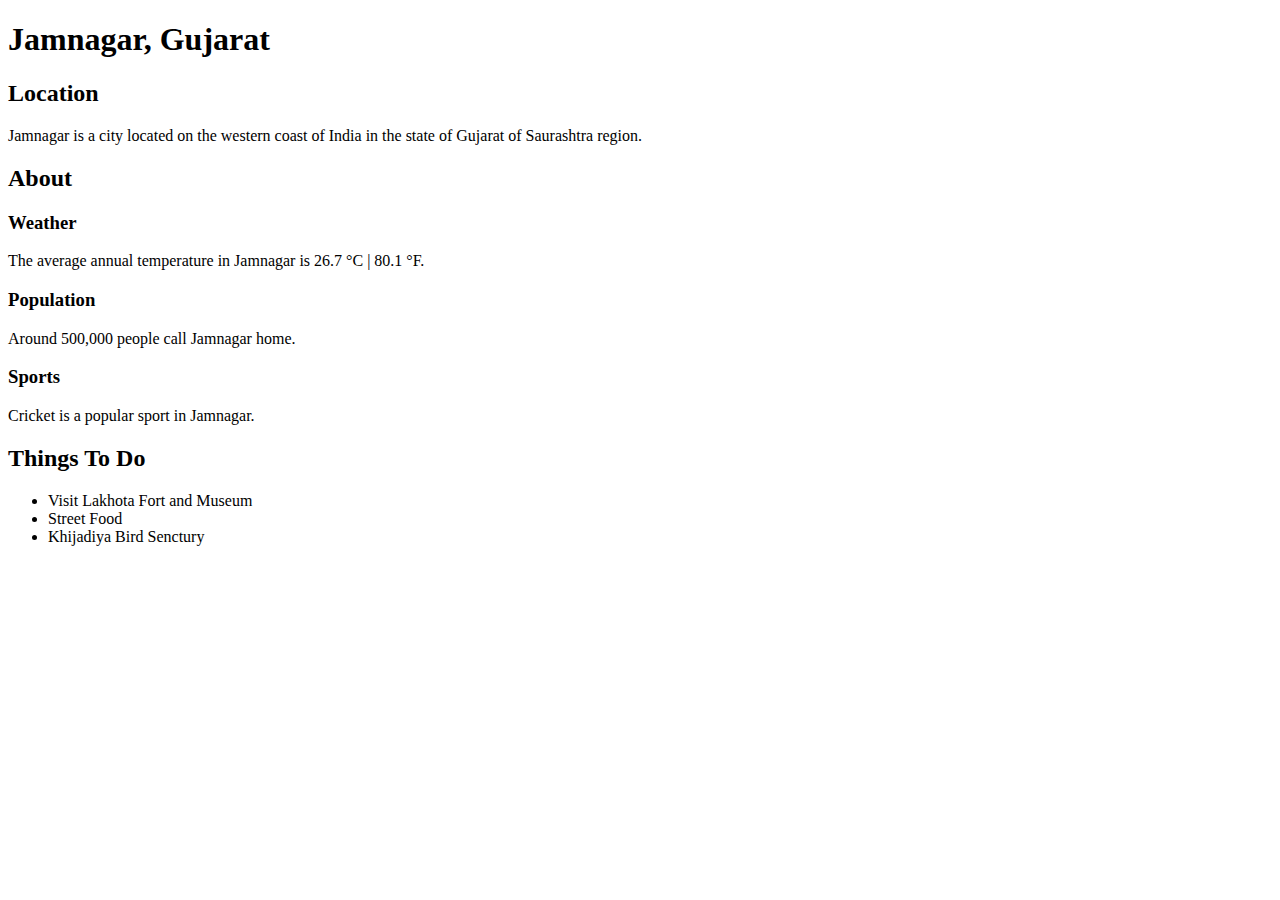
<file: Week-1/Session-02-HTML_Deployment/Intermediate/index.html>
<!DOCTYPE html>
<html lang="en">
<head>
    <meta charset="UTF-8">
    <title>My Hometown</title>
</head>
<body>
    <h1>Jamnagar, Gujarat</h1>
    <section>
        <h2>Location</h2>
        <p>Jamnagar is a city located on the western coast of India in the state of Gujarat of Saurashtra region.</p>
    </section>

    <section>
        <h2>About</h2>
        <section>
            <h3>Weather</h3>
            <p>The average annual temperature in Jamnagar is 26.7 °C | 80.1 °F.</p>
        </section>

        <section>
            <h3>Population</h3>
            <p>Around 500,000 people call Jamnagar home.</p>
        </section>

        <section>
            <h3>Sports</h3>
            <p>Cricket is a popular sport in Jamnagar.</p>
        </section>
    </section>

    <section>
        <h2>Things To Do</h2>
        <ul>
            <li>Visit Lakhota Fort and Museum</li>
            <li>Street Food</li>
            <li>Khijadiya Bird Senctury</li>
        </ul>
        
    </section>
</body>
</html>
</file>
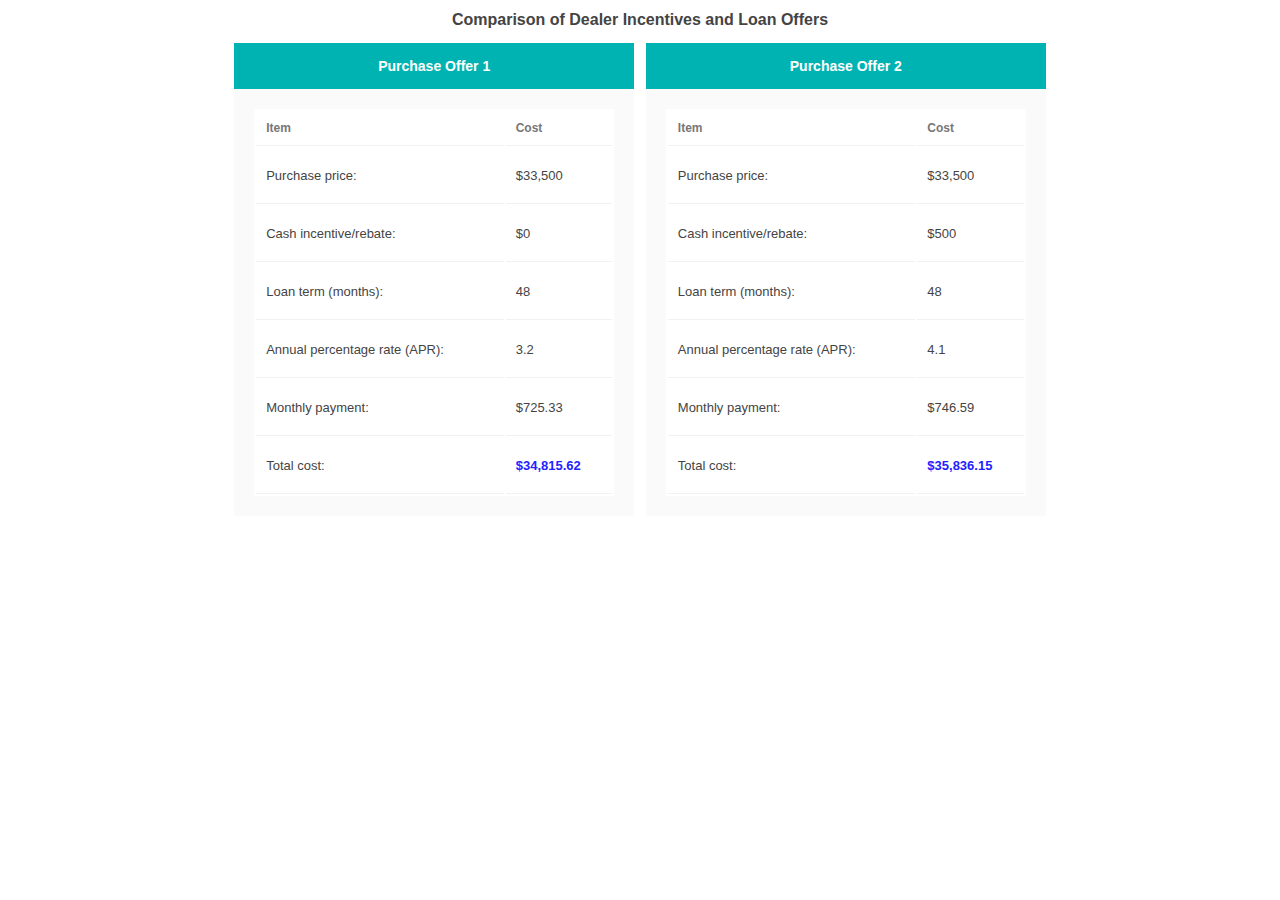
<file: Week-2/Session-05_Basic_CSS/Assignments/Auto loan (CSS)/index.html>
<!DOCTYPE html>
<html lang="en">
<head>
   <meta charset="UTF-8">
   <title>Auto Purchase Offer and Loan Comparison</title>
   <link href="style.css" rel="stylesheet">
</head>
<body>
	<div class="container">
      <h1>Comparison of Dealer Incentives and Loan Offers</h1>
		<div class="offer">
		   <div class="offerTitle">Purchase Offer 1</div>
		   <div class="offerContents">
		   <table>
		      <tr>
		         <th>Item</th>
		         <th>Cost</th>
		      </tr>
		      <tr>
		         <td>Purchase price:</td>
		         <td>$33,500</td>
		      </tr>
		      <tr>
		         <td>Cash incentive/rebate:</td>
		         <td>$0</td>
		      </tr>
		      <tr>
		         <td>Loan term (months):</td>
		         <td>48</td>
		      </tr>
		      <tr>
		         <td>Annual percentage rate (APR):</td>
		         <td>3.2</td>
		      </tr>
		      <tr>
		         <td>Monthly payment:</td>
		         <td>$725.33</td>
		      </tr>
		      <tr>
		         <td>Total cost:</td>
		         <td class="finalValue">$34,815.62</td>
		      </tr>
		   </table>
		   </div>
		</div>
		<div class="offer">
		   <div class="offerTitle">Purchase Offer 2</div>
		   <div class="offerContents">
		   <table>
		      <tr>
		         <th>Item</th>
		         <th>Cost</th>
		      </tr>
		      <tr>
		         <td>Purchase price:</td>
		         <td>$33,500</td>
		      </tr>
		      <tr>
		         <td>Cash incentive/rebate:</td>
		         <td>$500</td>
		      </tr>
		      <tr>
		         <td>Loan term (months):</td>
		         <td>48</td>
		      </tr>
		      <tr>
		         <td>Annual percentage rate (APR):</td>
		         <td>4.1</td>
		      </tr>
		      <tr>
		         <td>Monthly payment:</td>
		         <td>$746.59</td>
		      </tr>
		      <tr>
		         <td>Total cost:</td>
		         <td class="finalValue">$35,836.15</td>
		      </tr>
		   </table>
		   </div>
		</div>
	</div>
</body>
</html>
</file>
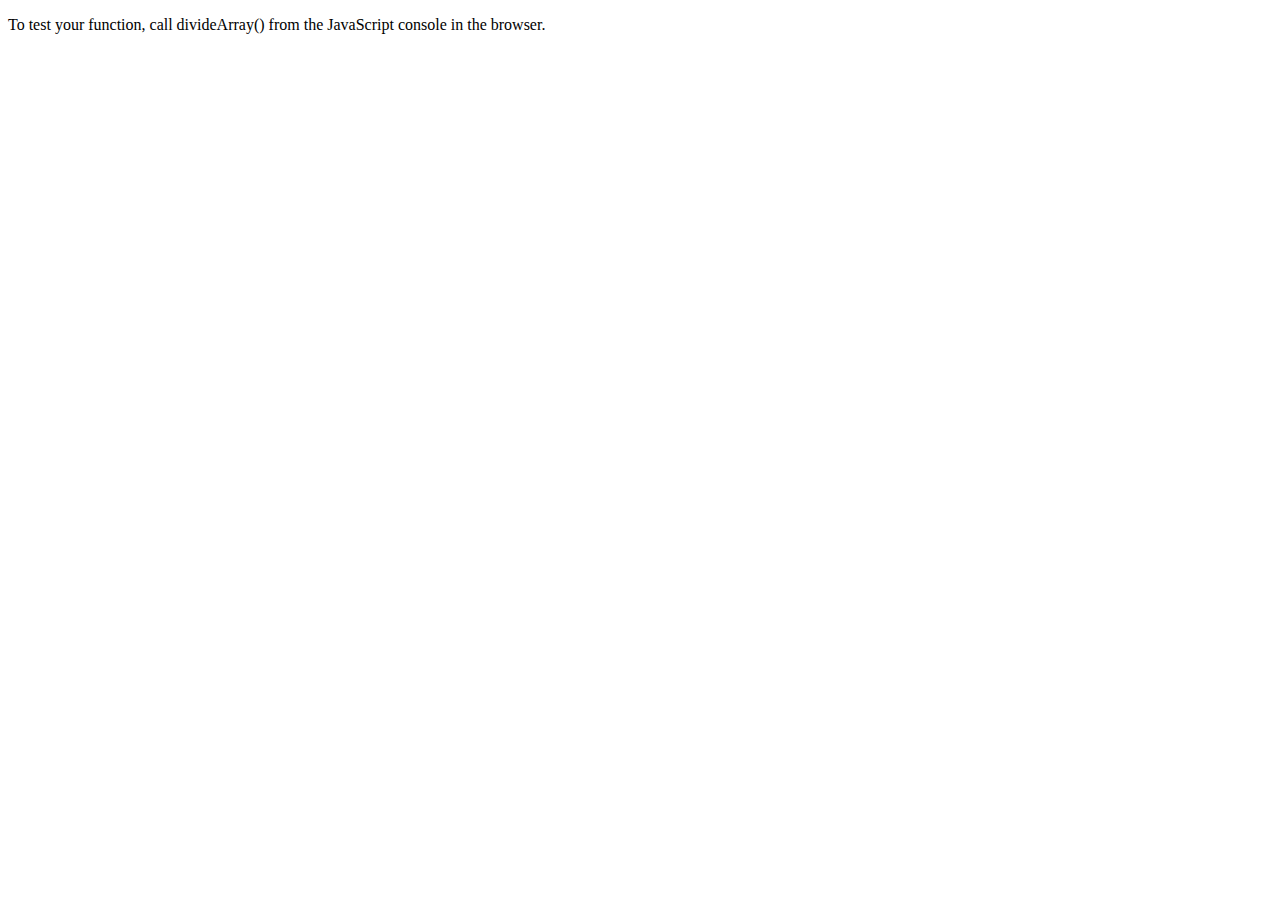
<file: Week-3/Session-09_JS_Basics/Assignments/JavaScript arrays/index.html>
<!DOCTYPE HTML>
<html lang="en">
   <head>
   	<title>JavaScript Array Lab</title>
   	<script src="script.js"></script>
	</head>
	<body>
		<p>To test your function, call divideArray() 
      from the JavaScript console in the browser.</p>
	</body>
</html>
</file>
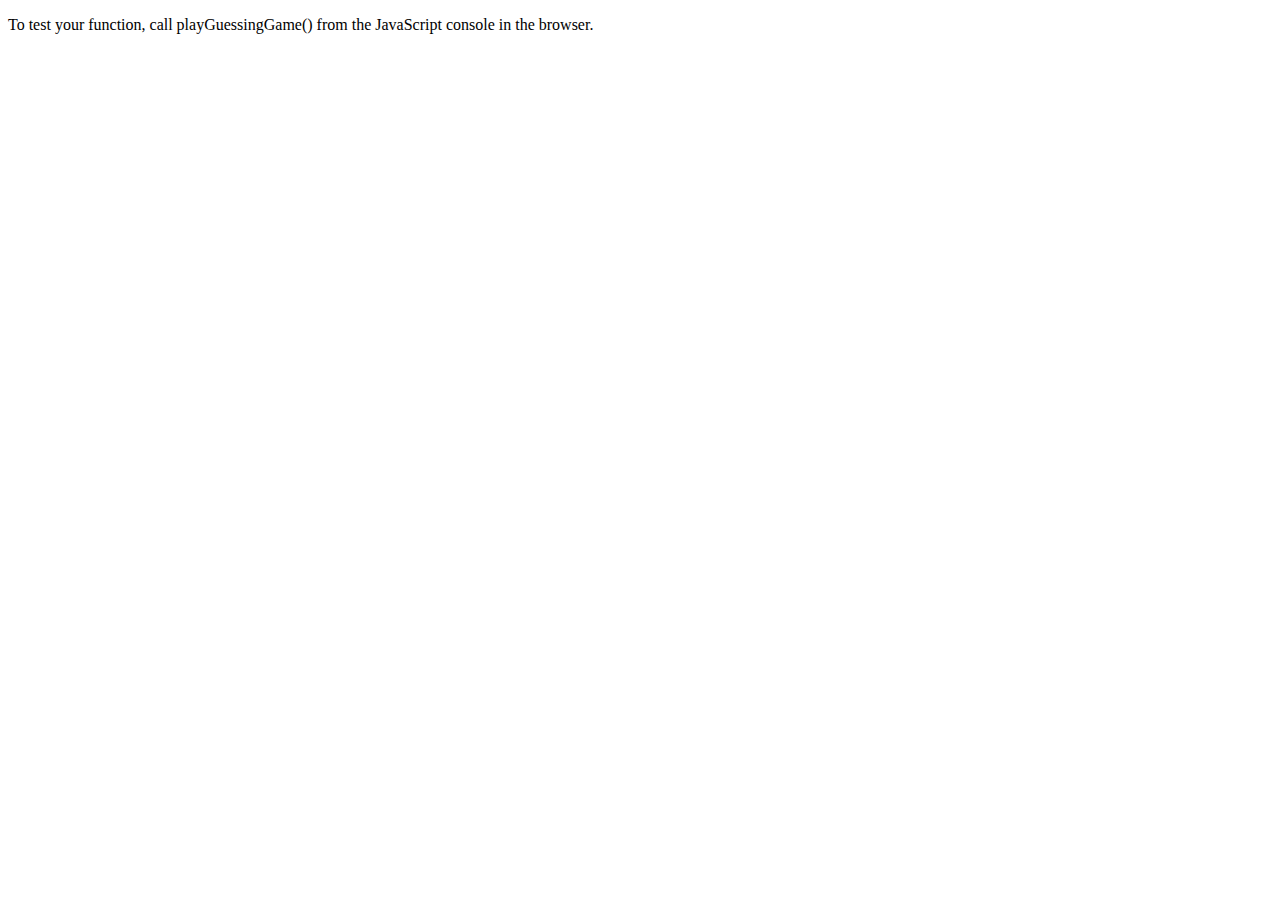
<file: Week-3/Session-09_JS_Basics/Assignments/JavaScript number guessing game/index.html>
<!DOCTYPE HTML>
<html lang="en">
   <head>
      <title>JavaScript Guessing Game Lab</title>
      <script src="script.js"></script>
   </head>
   <body>
      <p>To test your function, call playGuessingGame() 
      from the JavaScript console in the browser.</p>
   </body>
</html>
</file>
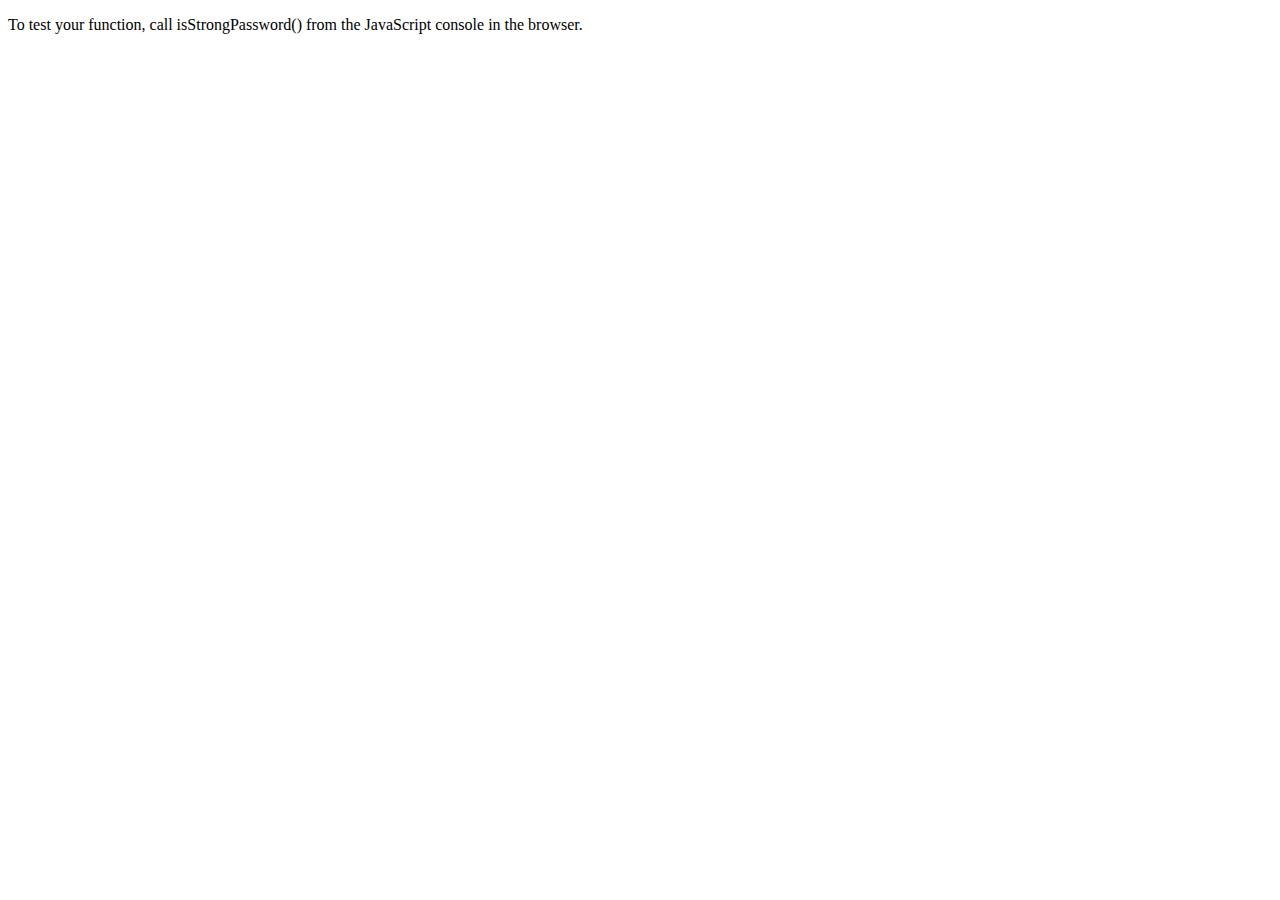
<file: Week-3/Session-09_JS_Basics/Assignments/JavaScript password strength/index.html>
<!DOCTYPE HTML>
<html lang="en">
   <head>
      <title>JavaScript Password Strength Lab</title>
      <script src="script.js"></script>
   </head>
   <body>
      <p>To test your function, call isStrongPassword() 
      from the JavaScript console in the browser.</p>
   </body>
</html>
</file>
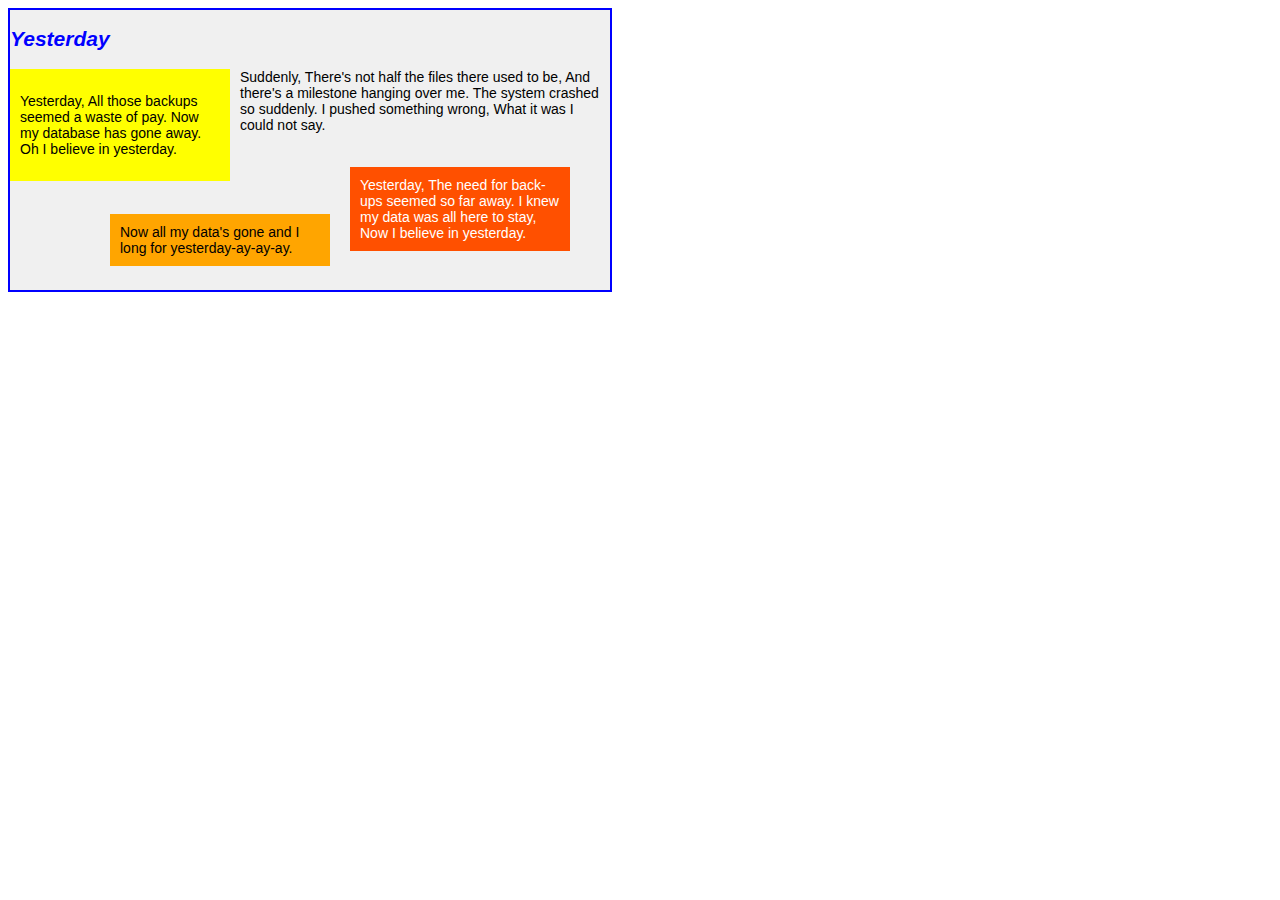
<file: Week-2/Session-06_Adv_CSS/Assignments/Optional/CSS practice/index.html>
<!DOCTYPE html>
<html lang="en">
<head>
   <title>CSS Practice</title>

   <style>
      body {
        font-family: Arial, Helvetica, sans-serif;
        font-size: 14px;
      }
      .mainBox {
        display: inline-block;
        width: 600px;
        height: 280px;
        border: 2px solid blue;
        background-color: #f0f0f0;
      }
      h2 {
        color: blue;
        font-style: italic;
      }
      .section1 {
        width: 200px;
        background-color: yellow;
        text-justify: distribute;
        padding: 10px;
        margin: 0 10px 0 0;
        float: left;
      }
      .section2 {
      }
      .section3 {
        background-color: orange;
        position: absolute;
        left: 110px;
        top: 200px;
        width: 200px;
        padding: 10px;
      }
      .section4 {
        background-color: rgb(255, 80, 0);
        color: white;
        float: right;
        width: 200px;
        padding: 10px;
        margin: 20px 40px 0 0;
      }
    </style>
</head>
<body>
<!-- Your solution here -->
<div class="mainBox">
   <h2>Yesterday</h2>
   <div class="section1">
     <p>
       Yesterday, All those backups seemed a waste of pay. Now my database
       has gone away. Oh I believe in yesterday.
     </p>
   </div>

   <div class="section2">
     <p>
       Suddenly, There's not half the files there used to be, And there's a
       milestone hanging over me. The system crashed so suddenly. I pushed
       something wrong, What it was I could not say.
     </p>
   </div>

   <div class="section2">
     <p class="section3">
       Now all my data's gone and I long for yesterday-ay-ay-ay.
     </p>
   </div>

   <div class="section2">
     <p class="section4">
       Yesterday, The need for back-ups seemed so far away. I knew my data
       was all here to stay, Now I believe in yesterday.
     </p>
   </div>
 </div>
</body>
</html>
</file>
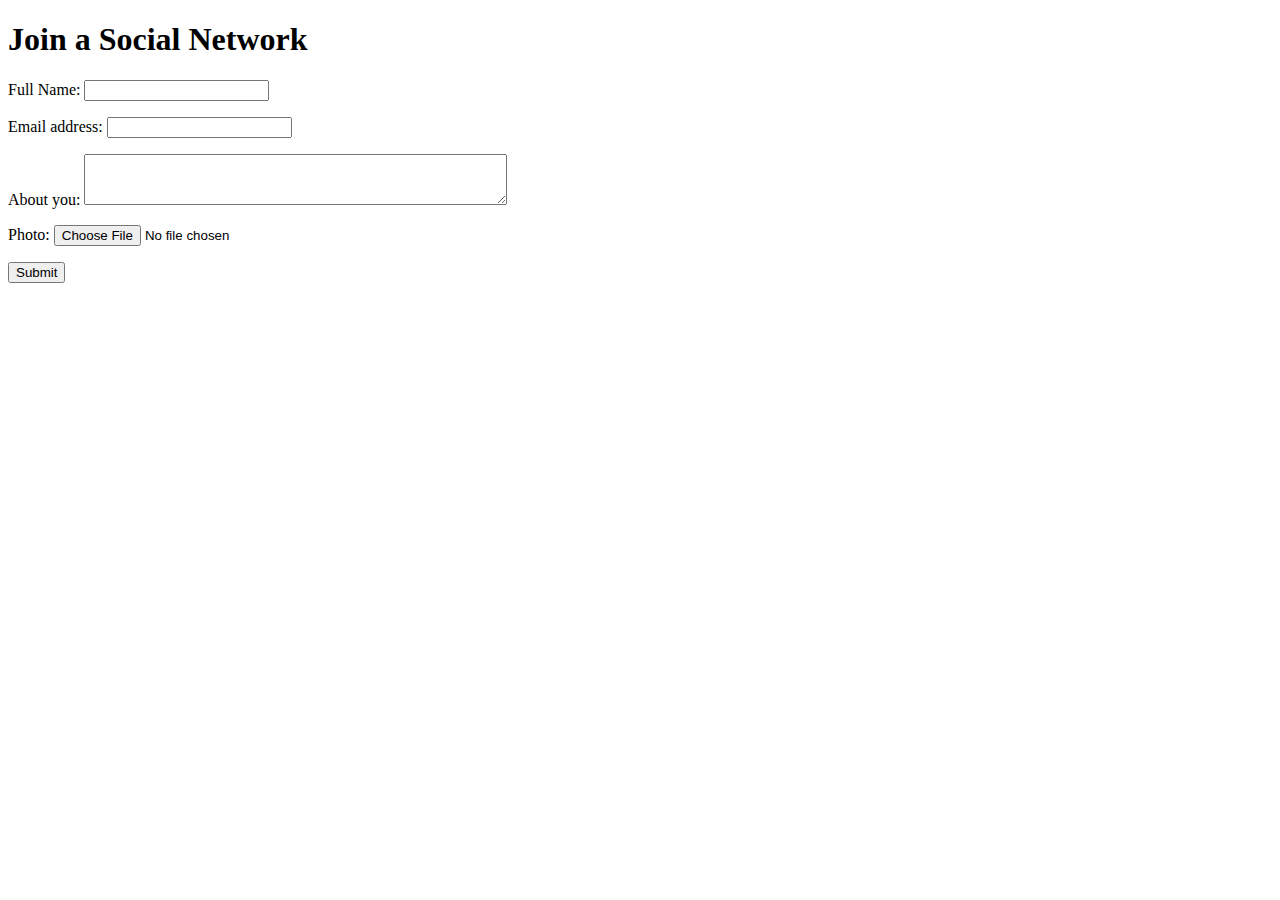
<file: Week-1/Session-04_Advanced_HTML/1. Form Joining a Social Network.html>
<!DOCTYPE html>
<html lang="en">
<head>
    <meta charset="UTF-8">
    <style>
        form div {
        margin-bottom: 1em;
        }
    </style>
</head>
<body>

    <h1>Join a Social Network</h1>
    <form method="POST" action="#" enctype="multipart/form-data">
        <div>
          <label for="fullName">Full Name:</label>
          <input type="text" id="fullName" name="fullName" required>
        </div>
        <div>
          <label for="email">Email address:</label>
          <input type="email" id="email" name="email" required>
        </div>
        <div>
          <label for="about">About you:</label>
          <textarea id="about" name="about" rows="3" cols="50"></textarea>
        </div>
        <div>
          <label for="picture">Photo:</label>
          <input type="file" id="picture" name="picture">
        </div>
        <div>
          <input type="submit" value="Submit">
        </div>
      </form>
      
</body>
</html>
</file>
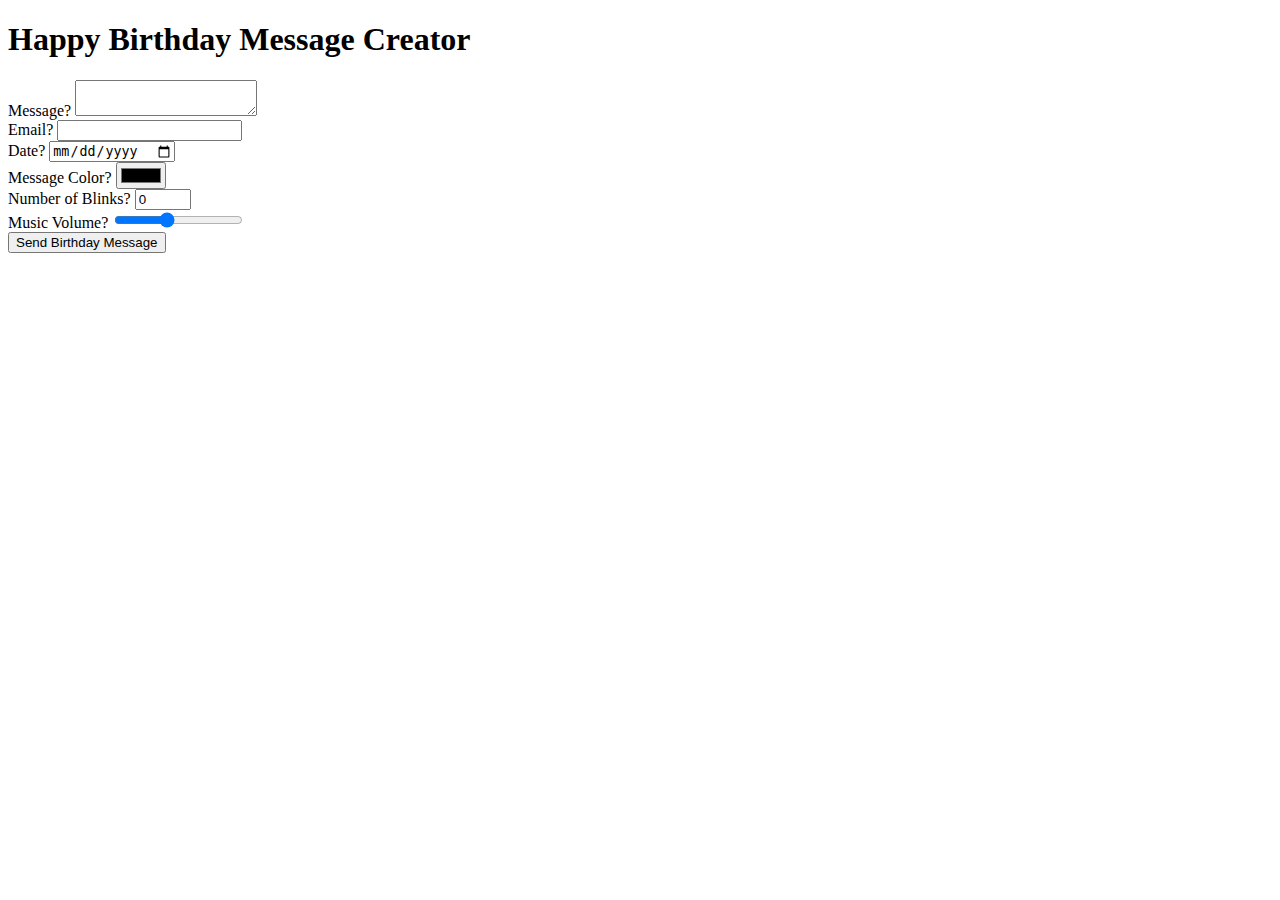
<file: Week-1/Session-04_Advanced_HTML/2. Happy Birthday.html>
<!DOCTYPE html>
<html lang="en">
<head>
    <meta charset="UTF-8">
    <title>Document</title>
</head>
<body>
    
    <h1>Happy Birthday Message Creator</h1>
    <form>
        <div>
          <label for="message">Message?</label>
          <textarea id="message" name="message"></textarea>
        </div>
        <div>
          <label for="email">Email?</label>
          <input type="email" id="email" name="email" pattern="[a-zA-Z0-9-_\.]+@[a-zA-Z0-9-]+(?:\.[a-zA-Z0-9-]+)*">
        </div>
        <div>
          <label for="date">Date?</label>
          <input type="date" id="date" name="date">
        </div>
        <div>
          <label for="color">Message Color?</label>
          <input type="color" id="color" name="color">
        </div>
        <div>
          <label for="blink">Number of Blinks?</label>
          <input type="number" id="blink" name="blink" value="0" min="0" max="10">
        </div>
        <div>
          <label for="volume">Music Volume?</label>
          <input type="range" id="volume" name="volume" value="20" min="0" max="50">
        </div>
        <div>
          <button type="submit">Send Birthday Message</button>
        </div>
      </form>
      
    
</body>
</html>
</file>
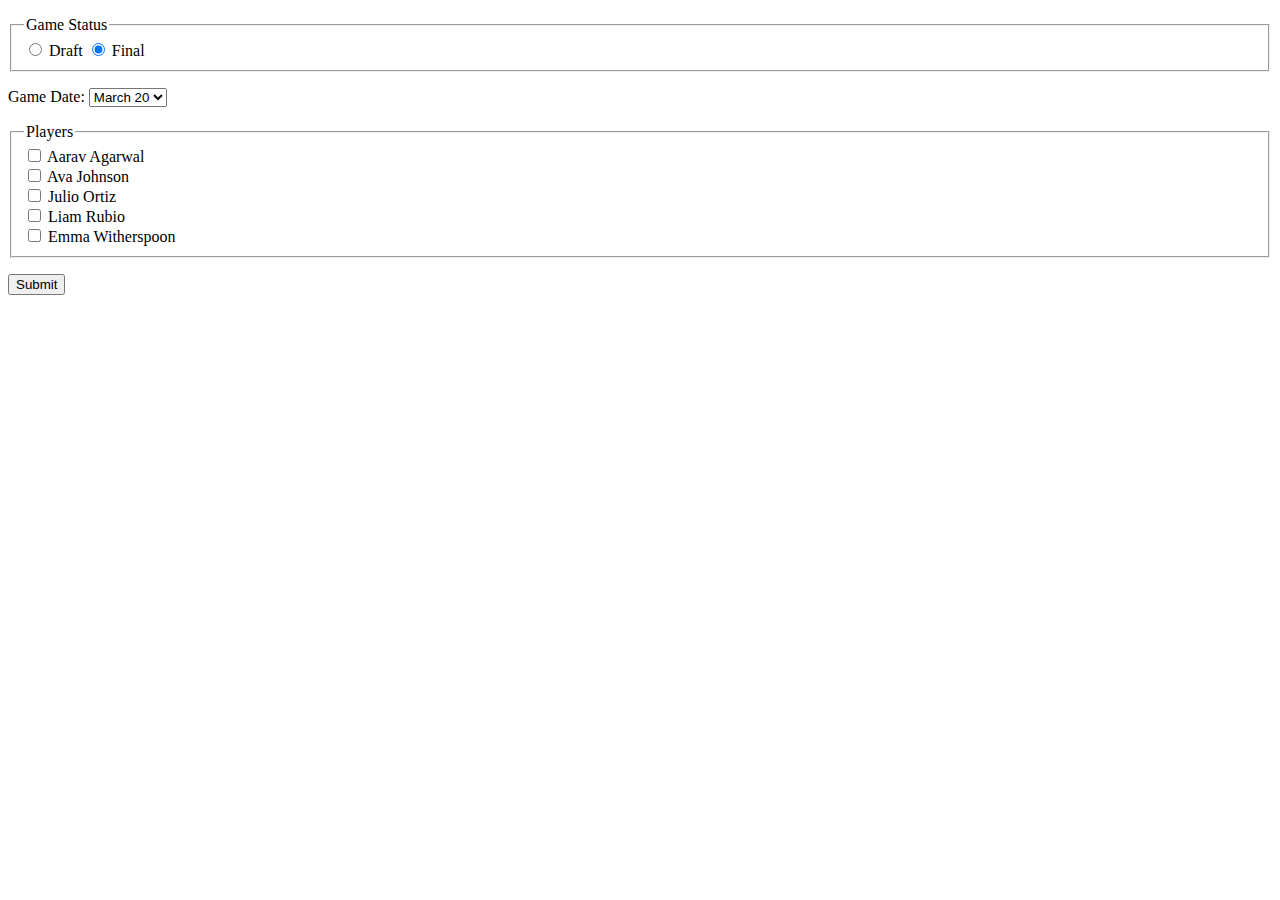
<file: Week-1/Session-04_Advanced_HTML/3. Starting Lineup.html>
<!DOCTYPE html>
<html lang="en">
<head>
    <meta charset="UTF-8">
    <title>Starting Lineup</title>
</head>
<body>

    <form>
        <p>
          <fieldset>
            <legend>Game Status</legend>
            <label>
              <input type="radio" name="status" value="Draft"> Draft
            </label>
            <label>
              <input type="radio" name="status" value="Final" checked> Final
            </label>
          </fieldset>
        </p>
        <p>
          <label for="gameDate">Game Date:</label>
          <select name="gameDate" id="gameDate">
            <option value="March 20">March 20</option>
            <option value="March 24">March 24</option>
            <option value="April 2">April 2</option>
            <option value="April 6">April 6</option>
            <option value="April 13">April 13</option>
          </select>
        </p>
        <p>
          <fieldset>
            <legend>Players</legend>
            <label>
              <input type="checkbox" name="player" value="Aarav Agarwal"> Aarav Agarwal
            </label>
            <br>
            <label>
              <input type="checkbox" name="player" value="Ava Johnson"> Ava Johnson
            </label>
            <br>
            <label>
              <input type="checkbox" name="player" value="Julio Ortiz"> Julio Ortiz
            </label>
            <br>
            <label>
              <input type="checkbox" name="player" value="Liam Rubio"> Liam Rubio
            </label>
            <br>
            <label>
              <input type="checkbox" name="player" value="Emma Witherspoon"> Emma Witherspoon
            </label>
          </fieldset>
        </p>
        <p>
          <input type="submit" value="Submit">
        </p>
      </form>
      
    
</body>
</html>
</file>
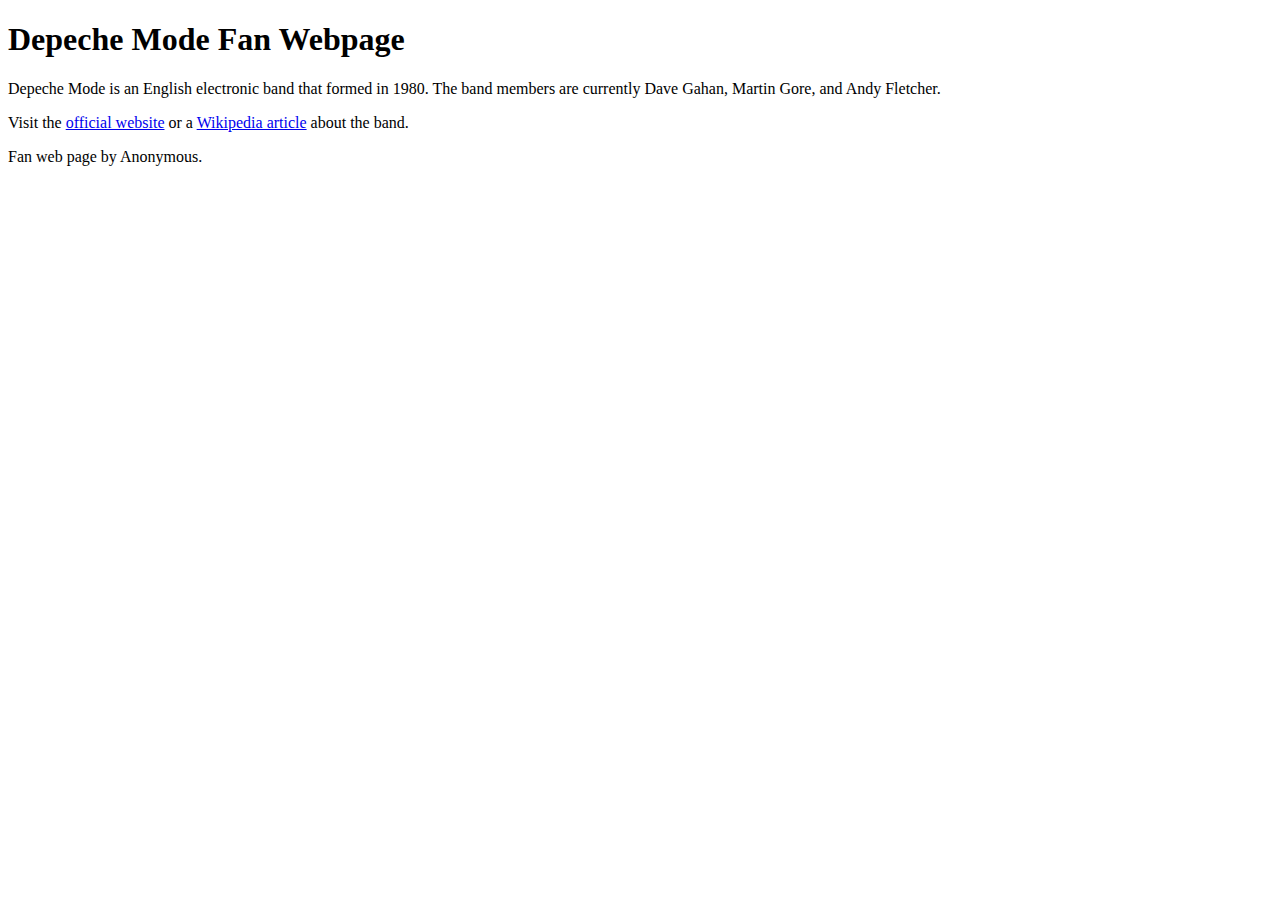
<file: Week-1/Session-04_Advanced_HTML/4. Fan Web Page.html>
<!DOCTYPE html>
<html lang="en">
<head>
    <meta charset="UTF-8">
    <title>Fan Web Page</title>
</head>
<body>
    <header><h1> Depeche Mode Fan Webpage</h1></header>

    <main>
    <p>Depeche Mode is an English electronic band that formed in 1980. The band members are currently Dave Gahan, Martin Gore, and Andy Fletcher.</p>
    <p>Visit the <a href="#">official website</a> or a <a href="#">Wikipedia article</a> about the band.</p>
    </main>

    <footer>
    <p>Fan web page by Anonymous.</p>
    </footer>
</body>
</html>
</file>
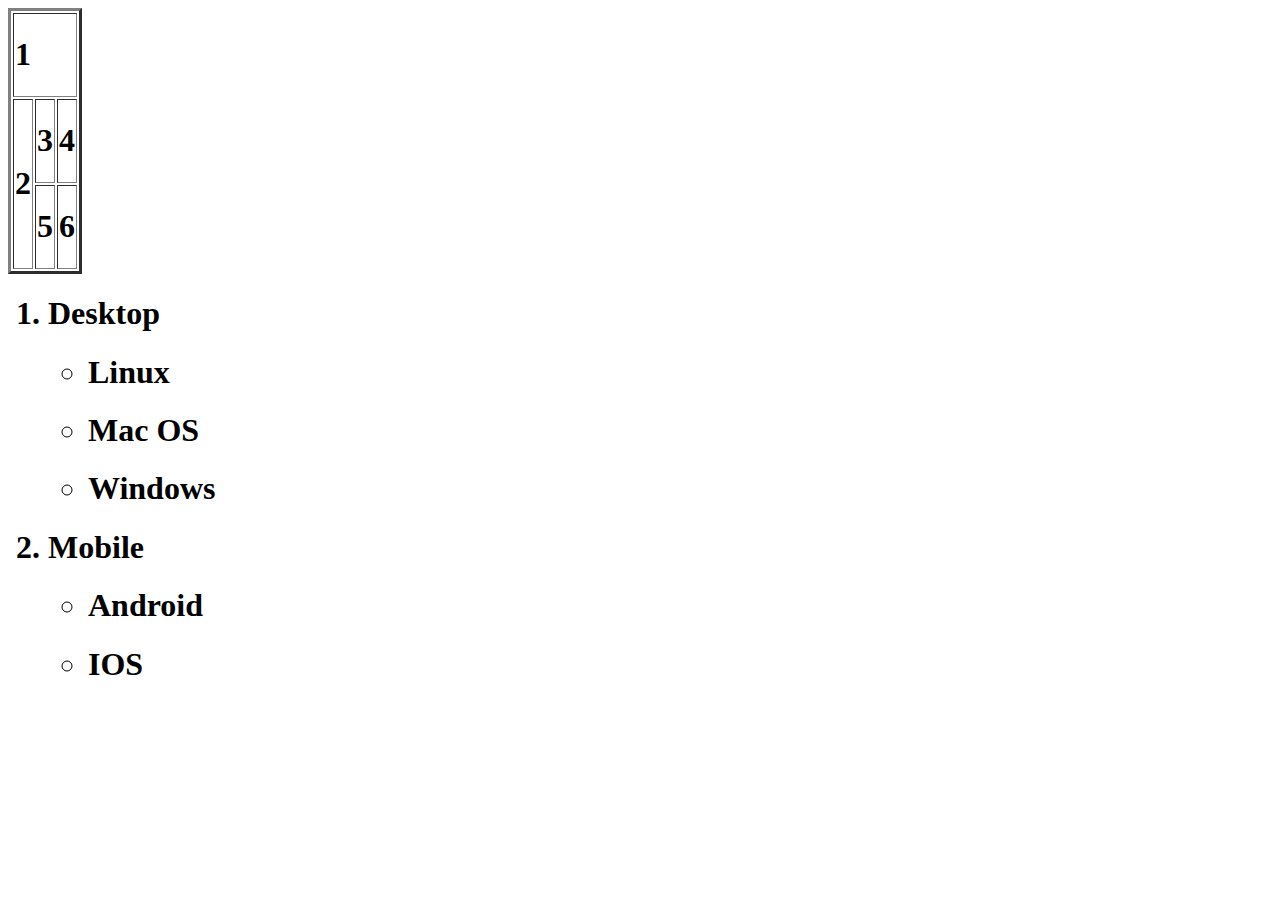
<file: Week-1/Session-02-HTML_Deployment/Intermediate/HTML Tables.html>
<!DOCTYPE html>
<html>
<head>
    <title> Session 2 Assignments </title>
</head>

<body>
<table border="3px">
    <tr>
        <td colspan="3"><h1>1</h1></td>
    </tr>

    <tr>
        <td rowspan="2"><h1>2</h1></td>
        <td><h1>3</h1></td>
        <td><h1>4</h1></td>
    </tr>

    <tr>
        <td><h1>5</h1></td>
        <td><h1>6</h1></td>
    </tr>
</table>

<ol>

    <h1><li>Desktop</li></h1>
    <ul>
        <h1><li>Linux</li></h1>
        <h1><li>Mac OS</li></h1>
        <h1><li>Windows</li></h1>
    </ul>
    <h1><li>Mobile</li></h1>
    <ul>
        <h1><li>Android</li></h1>
        <h1><li>IOS</li></h1>
    </ul>

</ol>


</body>
</html>
</file>
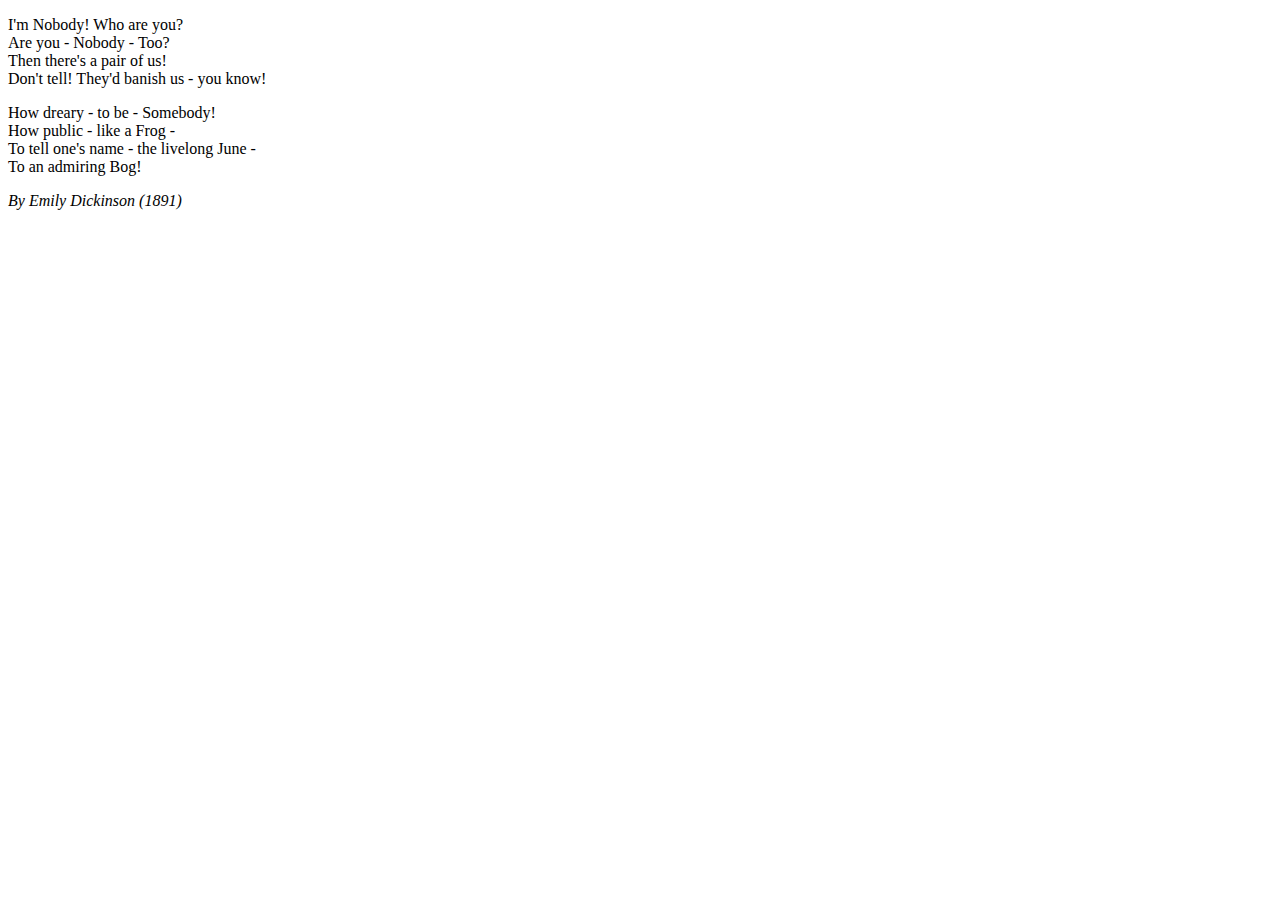
<file: Week-1/Session-02-HTML_Deployment/Intermediate/Poem.html>
<!DOCTYPE html>
<html lang="en">
<head>
    <meta charset="UTF-8">
    <title>Poem</title>
</head>
<body>
    <p>
        I'm Nobody! Who are you? <br>
        Are you - Nobody - Too? <br>
        Then there's a pair of us! <br>
        Don't tell! They'd banish us - you know! <br>
    </p>

    <p>
        How dreary - to be - Somebody! <br>
        How public - like a Frog - <br>
        To tell one's name - the livelong June - <br>
        To an admiring Bog! <br>
    </p>

    <p>
        <cite>
            By Emily Dickinson (1891)
        </cite>
    </p>
    
</body>
</html>
</file>
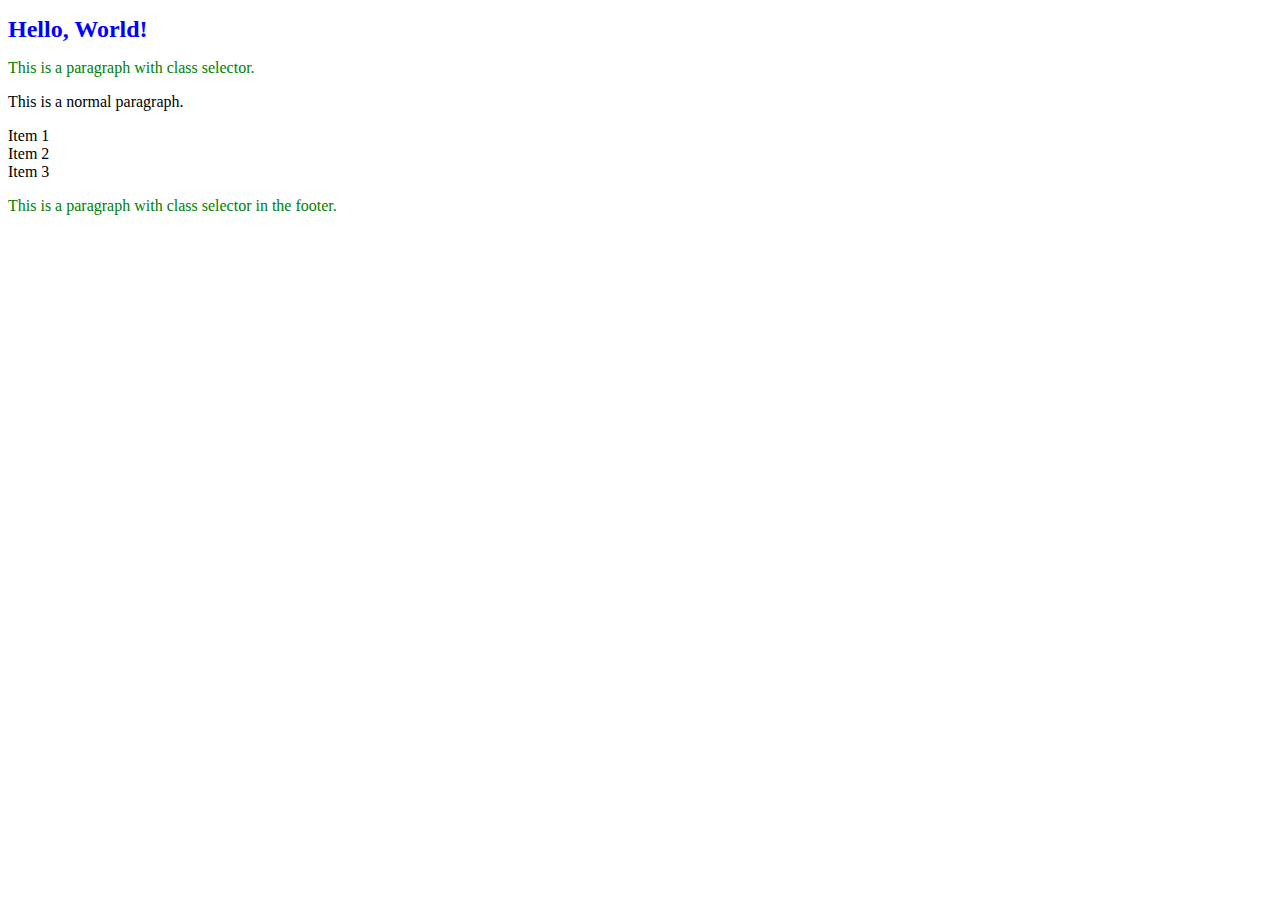
<file: Week-2/Session-05_Basic_CSS/lab/02_simple_selectors.html>
<!DOCTYPE html>
<html>

<head>
    <title>Simple Selectors Example</title>
    <style>
        /* Element Selector */
        h1 {
            color: blue;
        }

        /* ID Selector */
        #my-heading {
            font-size: 24px;
        }

        /* Class Selector */
        .my-paragraph {
            color: green;
        }

        /* Universal Selector */
        * {
            margin: 25;
            padding: 0;
        }
    </style>
</head>

<body>
    <header>
        <h1 id="my-heading">Hello, World!</h1>
    </header>
    <section>
        <p class="my-paragraph">This is a paragraph with class selector.</p>
        <p>This is a normal paragraph.</p>
        <ul>
            <li>Item 1</li>
            <li>Item 2</li>
            <li>Item 3</li>
        </ul>
    </section>
    <footer>
        <p class="my-paragraph">This is a paragraph with class selector in the footer.</p>
    </footer>
</body>

</html>
</file>
<file: Week-2/Session-05_Basic_CSS/Assignments/Auto loan (CSS)/style.css>
/* Your code goes here */
*{
    font-family: Roboto, Helvetica, sans-serif;
}

h1{
    font-size: 16px;
    color: #444444;
    text-align: center;
}

div.container{
    text-align: center;
    margin: 5px;
    font-size: 13px;
}

div.offer{
    display: inline-block;
    width: 400px;
    margin: 4px;
    text-align: center;
}

div.offerTitle{
    font-size: 14px;
    font-weight: bold;
    color: #ffffff;
    background-color: #00b3b3;
    margin: 0px;
    padding: 15px;
}

div.offerContents {
    padding: 20px;
    background-color: #fafafa;
}

table {
    width: 100%;
    background-color: #ffffff;
    border: 0;
  }
  
  th {
    font-size: 12px;
    color: #777777;
    font-weight: bold;
    margin: 0;
    padding: 10px;
    text-align: left;
    border-bottom: 1px solid #f1f1f1;
  }
  
  td {
    font-weight: lighter;
    color: #444444;
    margin: 0;
    /* top right bottom left */
    padding: 20px 10px 20px 10px;
    text-align: left;
    border-bottom: 1px solid #f1f1f1;
  }
  
  .finalValue {
    font-weight: bold;
    color: #2222ff;
  }
</file>
